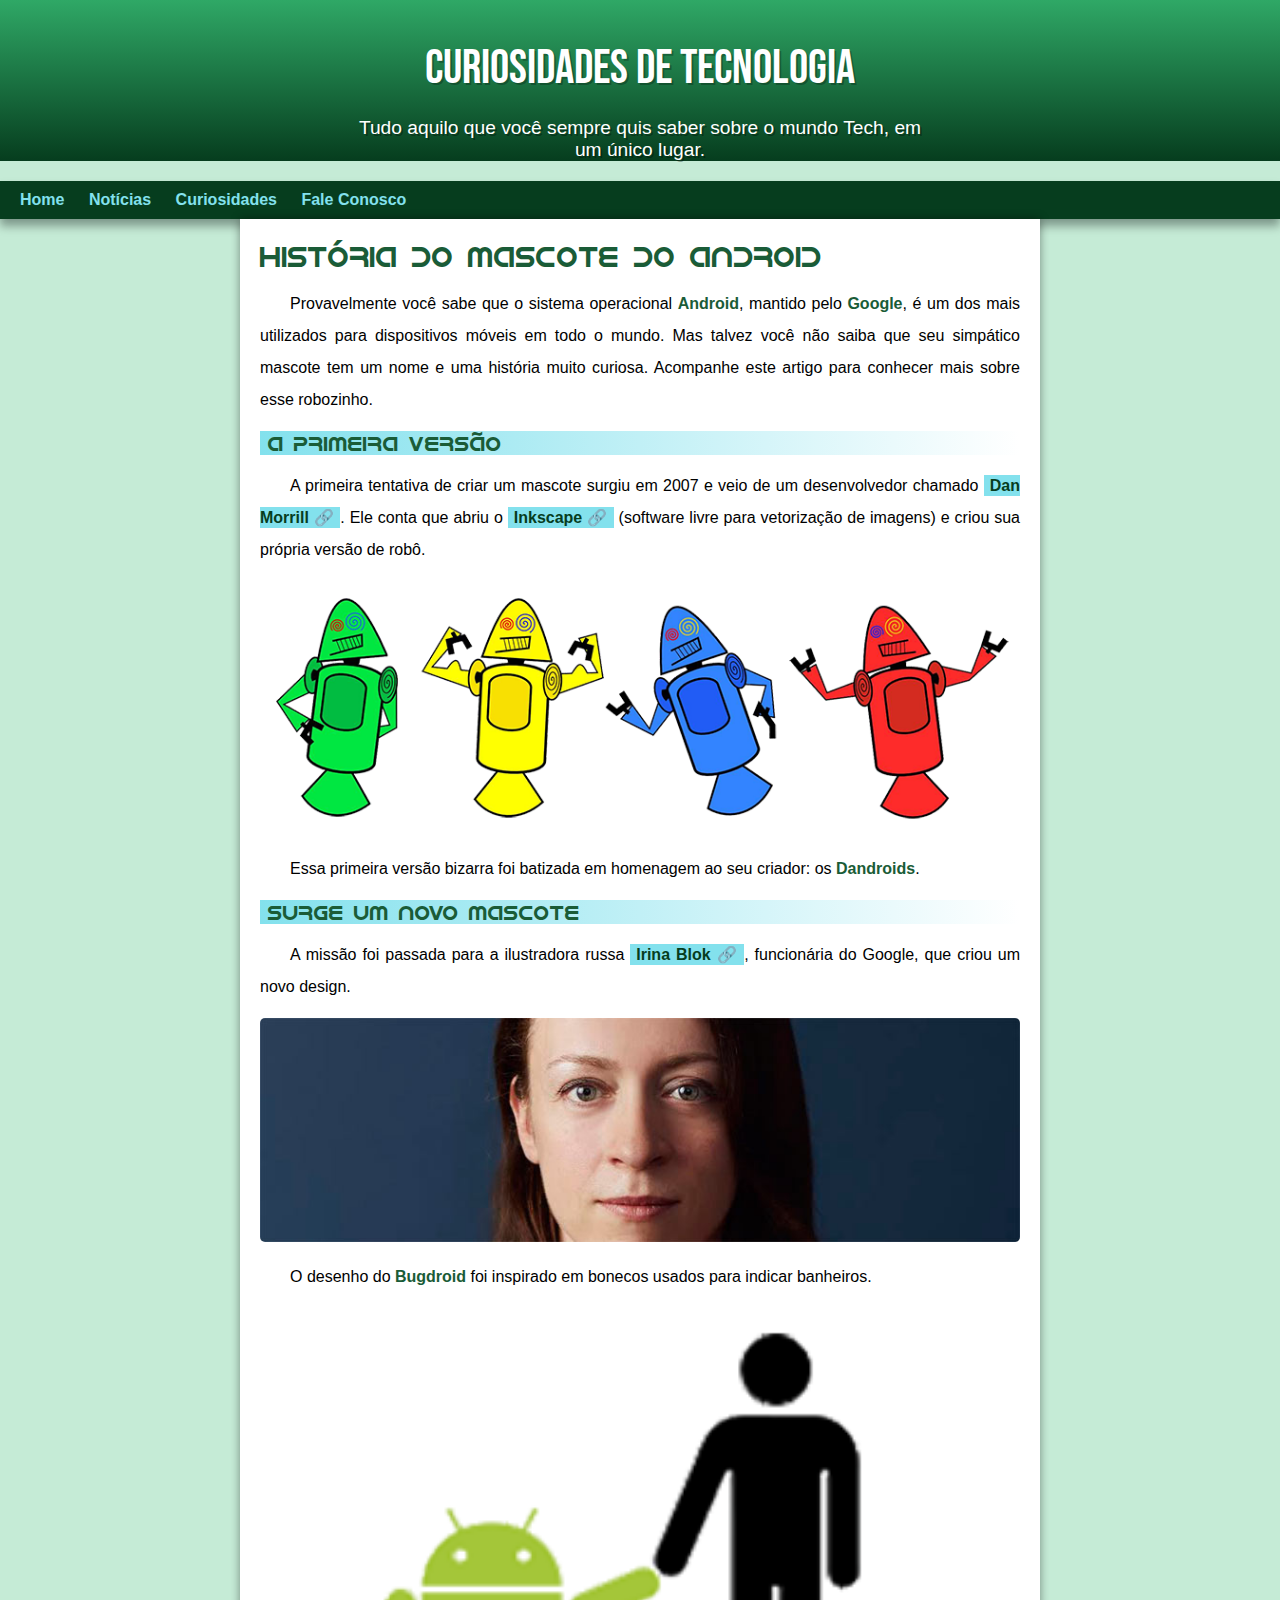
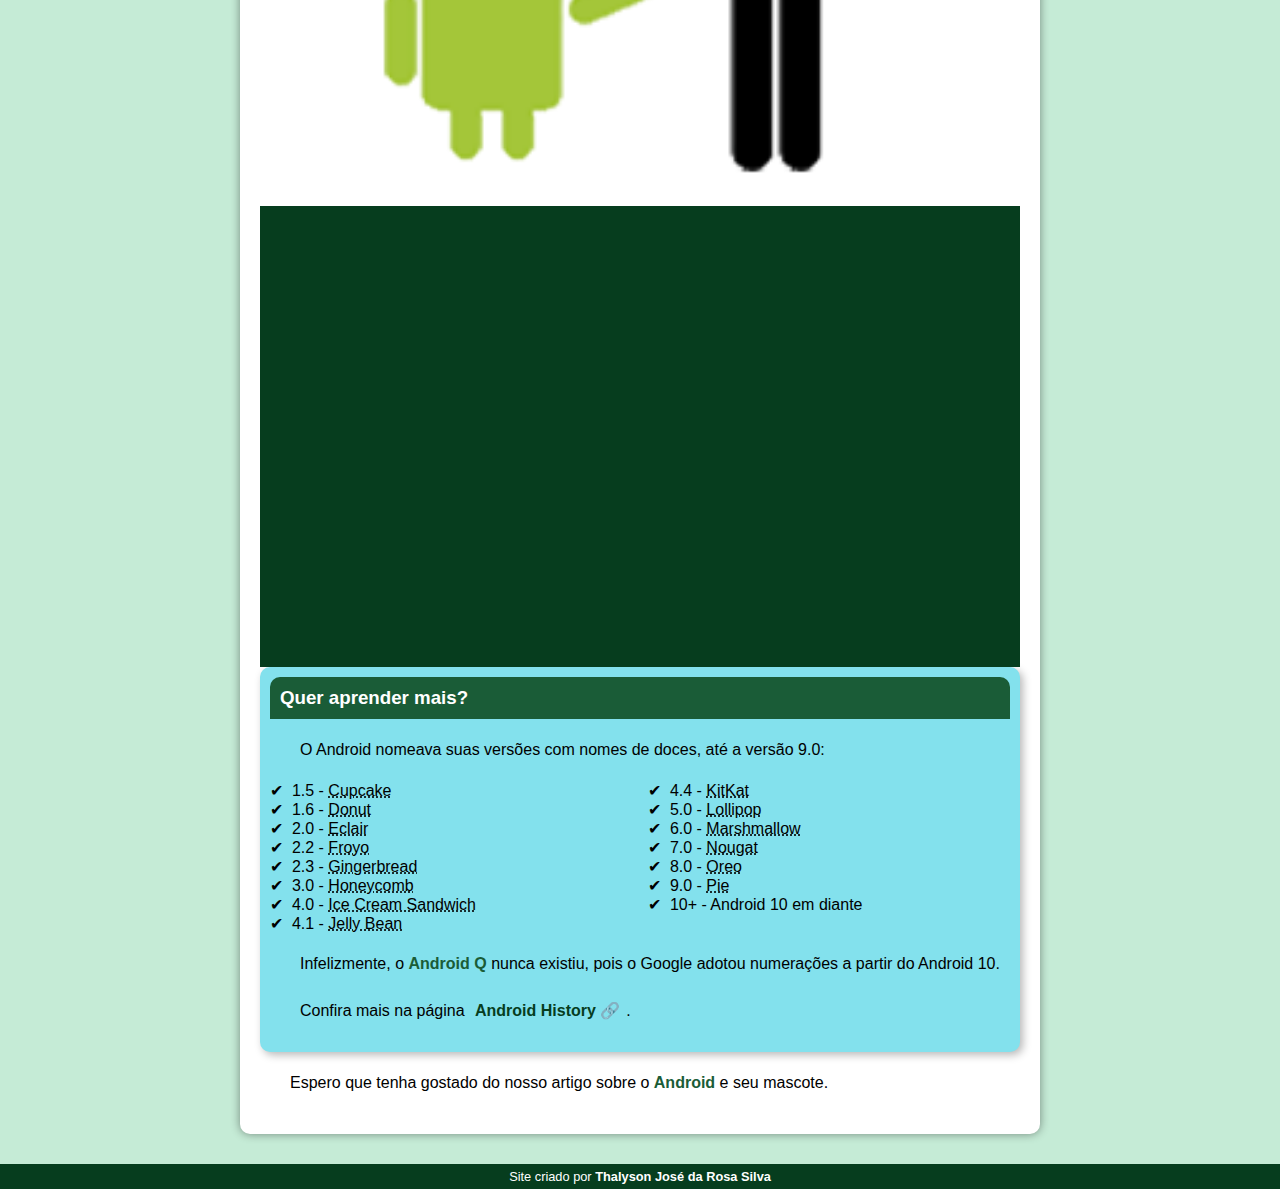
<file: index.html>
<!DOCTYPE html>
<html lang="pt-br">
<head>
    <meta charset="UTF-8">
    <meta name="viewport" content="width=device-width, initial-scale=1.0">
    <title>Como surgiu o mascote do Android</title>
    <link rel="shortcut icon" href="imagens/favicon.ico" type="image/x-icon">
    <link rel="stylesheet" href="estilos/style.css">
</head>
<body>
    <header>
        <h1>Curiosidades de Tecnologia</h1>
        <p>Tudo aquilo que você sempre quis saber sobre o mundo Tech, em um único lugar.</p>
    </header>

    <nav>
        <a href="#">Home</a>
        <a href="#">Notícias</a>
        <a href="#">Curiosidades</a>
        <a href="#">Fale Conosco</a>
    </nav>

    <main>
        <article>
            <h1>História do Mascote do Android</h1>

            <p>Provavelmente você sabe que o sistema operacional <strong>Android</strong>, mantido pelo <strong>Google</strong>, é um dos mais utilizados para dispositivos móveis em todo o mundo. Mas talvez você não saiba que seu simpático mascote tem um nome e uma história muito curiosa. Acompanhe este artigo para conhecer mais sobre esse robozinho.</p>

            <h2>A primeira versão</h2>

            <p>A primeira tentativa de criar um mascote surgiu em 2007 e veio de um desenvolvedor chamado <a href="https://androidcommunity.com/dan-morrill-shows-us-the-android-mascot-that-almost-was-20130103/" target="_blank" class="externo">Dan Morrill</a>. Ele conta que abriu o <a href="https://inkscape.org/pt-br/" target="_blank" class="externo">Inkscape</a> (software livre para vetorização de imagens) e criou sua própria versão de robô.</p>

            <picture>
                <source media="(max-width:670px )" srcset="imagens/dan-droids-pq.png">
                <img src="imagens/dan-droids.png" alt="Primeiro mascote do Android" width="100%">
            </picture>

            <p>Essa primeira versão bizarra foi batizada em homenagem ao seu criador: os <strong>Dandroids</strong>.</p>

            <h2>Surge um novo mascote</h2>

            <p>A missão foi passada para a ilustradora russa <a href="https://www.irinablok.com/" target="_blank" class="externo">Irina Blok</a>, funcionária do Google, que criou um novo design.</p>

            <picture>
                <source media="(max-width: 670px)" srcset="imagens/irina-blok-pq.jpg">
                <img src="imagens/irina-blok.jpg" alt="Irina Blok, criadora do Bugdroid" width="100%">
            </picture>

            <p>O desenho do <strong>Bugdroid</strong> foi inspirado em bonecos usados para indicar banheiros.</p>

            <img src="imagens/bugdroid.png " class="pequena" alt="Bugdroid, mascote do Android" width="100%">

            <div class="video">
                <iframe width="560" height="315" src="https://www.youtube.com/embed/l2UDgpLz20M?si=XYR_fBZKz36VcZvY" class="
                externo"
                    title="Vídeo sobre a história do mascote do Android"
                    frameborder="0" allow="accelerometer; autoplay; clipboard-write; encrypted-media; gyroscope; picture-in-picture; web-share"
                    referrerpolicy="strict-origin-when-cross-origin" allowfullscreen>
                </iframe>
            </div>
            
            <aside>
                <h3>Quer aprender mais?</h3>

                <p>O Android nomeava suas versões com nomes de doces, até a versão 9.0:</p>

                <ul>
                    <li>1.5 - <abbr title="bolo de copo">Cupcake</abbr></li>
                    <li>1.6 - <abbr title="rosquinha">Donut</abbr></li>
                    <li>2.0 - <abbr title="bomba">Eclair</abbr></li>
                    <li>2.2 - <abbr title="iogurte congelado">Froyo</abbr></li>
                    <li>2.3 - <abbr title="biscoito de gengibre">Gingerbread</abbr></li>
                    <li>3.0 - <abbr title="favo de mel">Honeycomb</abbr></li>
                    <li>4.0 - <abbr title="sanduíche de sorvete">Ice Cream Sandwich</abbr></li>
                    <li>4.1 - <abbr title="jujuba">Jelly Bean</abbr></li>
                    <li>4.4 - <abbr title="Kit Kat">KitKat</abbr></li>
                    <li>5.0 - <abbr title="pirulito">Lollipop</abbr></li>
                    <li>6.0 - <abbr title="Marshmallow">Marshmallow</abbr></li>
                    <li>7.0 - <abbr title="torrone">Nougat</abbr></li>
                    <li>8.0 - <abbr title="Oreo">Oreo</abbr></li>
                    <li>9.0 - <abbr title="torta">Pie</abbr></li>
                    <li>10+ - Android 10 em diante</li>
                </ul>

                <p>Infelizmente, o <strong>Android Q</strong> nunca existiu, pois o Google adotou numerações a partir do Android 10.</p>

                <p>Confira mais na página <a href="https://www.android.com/intl/en_uk/history/#/donut" target="_blank" class="externo">Android History</a>.</p>
            </aside>

            <p>Espero que tenha gostado do nosso artigo sobre o <strong>Android</strong> e seu mascote.</p>
        </article>
    </main>

    <footer>
        <p>Site criado por <a href="https://github.com/thalyson123ui?tab=repositories" target="_blank">Thalyson José da Rosa Silva</a></p>
    </footer>
</body>
</html>
</file>
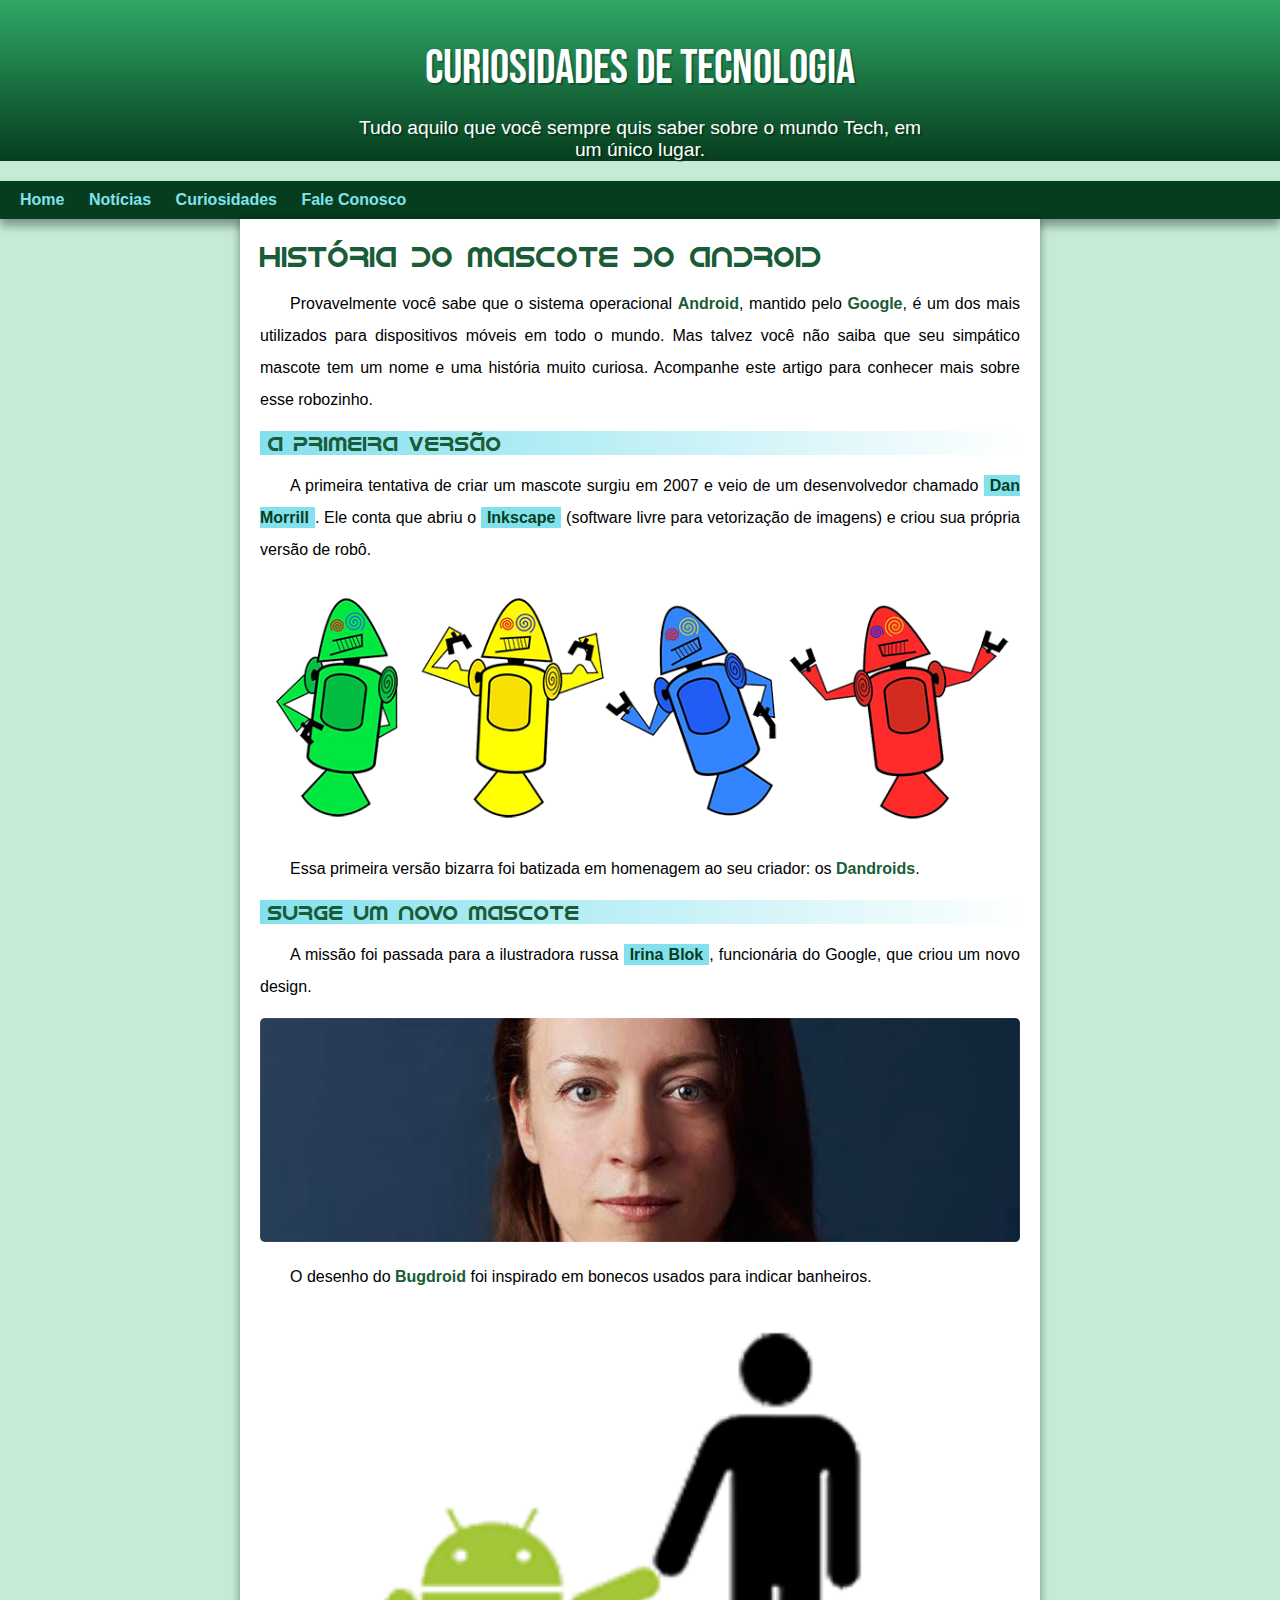
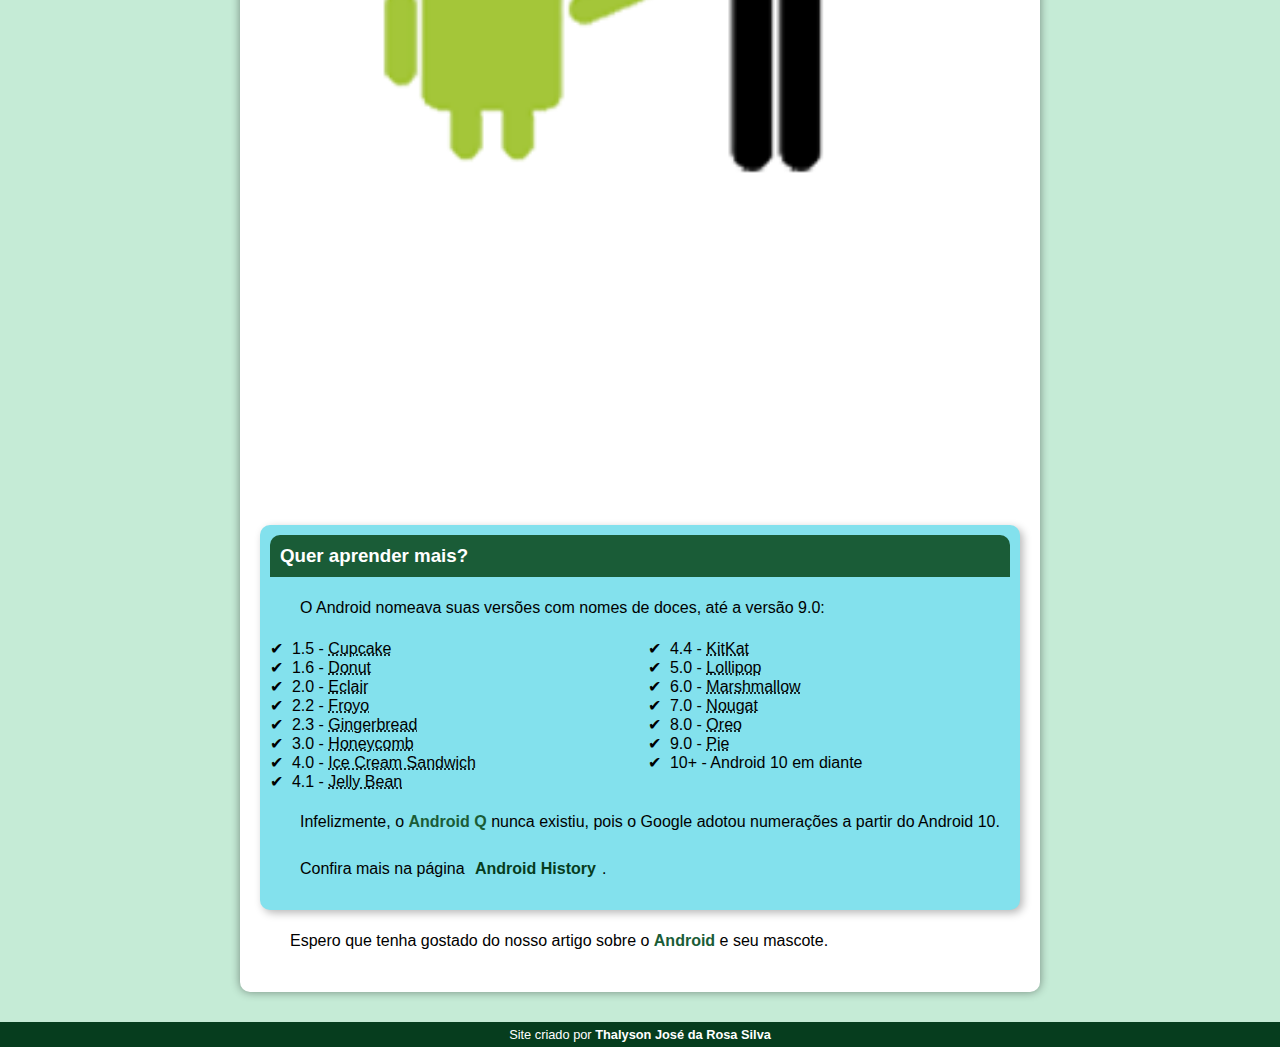
<file: android.html>
<!DOCTYPE html>
<html lang="pt-br">
<head>
    <meta charset="UTF-8">
    <meta name="viewport" content="width=device-width, initial-scale=1.0">
    <title>Como surgiu o mascote do Android</title>
    <link rel="shortcut icon" href="imagens/favicon.ico" type="image/x-icon">
    <link rel="stylesheet" href="estilos/style.css">
</head>
<body>
    <header>
        <h1>Curiosidades de Tecnologia</h1>
        <p>Tudo aquilo que você sempre quis saber sobre o mundo Tech, em um único lugar.</p>
    </header>

    <nav>
        <a href="#">Home</a>
        <a href="#">Notícias</a>
        <a href="#">Curiosidades</a>
        <a href="#">Fale Conosco</a>
    </nav>

    <main>
        <article>
            <h1>História do Mascote do Android</h1>

            <p>Provavelmente você sabe que o sistema operacional <strong>Android</strong>, mantido pelo <strong>Google</strong>, é um dos mais utilizados para dispositivos móveis em todo o mundo. Mas talvez você não saiba que seu simpático mascote tem um nome e uma história muito curiosa. Acompanhe este artigo para conhecer mais sobre esse robozinho.</p>

            <h2>A primeira versão</h2>

            <p>A primeira tentativa de criar um mascote surgiu em 2007 e veio de um desenvolvedor chamado <a href="https://androidcommunity.com/dan-morrill-shows-us-the-android-mascot-that-almost-was-20130103/" target="_blank">Dan Morrill</a>. Ele conta que abriu o <a href="https://inkscape.org/pt-br/" target="_blank">Inkscape</a> (software livre para vetorização de imagens) e criou sua própria versão de robô.</p>

            <picture>
                <source media="(max-width:670px )" srcset="imagens/dan-droids-pq.png">
                <img src="imagens/dan-droids.png" alt="Primeiro mascote do Android" width="100%">
            </picture>

            <p>Essa primeira versão bizarra foi batizada em homenagem ao seu criador: os <strong>Dandroids</strong>.</p>

            <h2>Surge um novo mascote</h2>

            <p>A missão foi passada para a ilustradora russa <a href="https://www.irinablok.com/" target="_blank">Irina Blok</a>, funcionária do Google, que criou um novo design.</p>

            <picture>
                <source media="(max-width: 670px)" srcset="imagens/irina-blok-pq.jpg">
                <img src="imagens/irina-blok.jpg" alt="Irina Blok, criadora do Bugdroid" width="100%">
            </picture>

            <p>O desenho do <strong>Bugdroid</strong> foi inspirado em bonecos usados para indicar banheiros.</p>

            <img src="imagens/bugdroid.png " class="pequena" alt="Bugdroid, mascote do Android" width="100%">

            <iframe width="560" height="315" src="https://www.youtube.com/embed/l2UDgpLz20M?si=XYR_fBZKz36VcZvY" 
                title="Vídeo sobre a história do mascote do Android"
                frameborder="0" allow="accelerometer; autoplay; clipboard-write; encrypted-media; gyroscope; picture-in-picture; web-share"
                referrerpolicy="strict-origin-when-cross-origin" allowfullscreen>
            </iframe>
            
            <aside>
                <h3>Quer aprender mais?</h3>

                <p>O Android nomeava suas versões com nomes de doces, até a versão 9.0:</p>

                <ul>
                    <li>1.5 - <abbr title="bolo de copo">Cupcake</abbr></li>
                    <li>1.6 - <abbr title="rosquinha">Donut</abbr></li>
                    <li>2.0 - <abbr title="bomba">Eclair</abbr></li>
                    <li>2.2 - <abbr title="iogurte congelado">Froyo</abbr></li>
                    <li>2.3 - <abbr title="biscoito de gengibre">Gingerbread</abbr></li>
                    <li>3.0 - <abbr title="favo de mel">Honeycomb</abbr></li>
                    <li>4.0 - <abbr title="sanduíche de sorvete">Ice Cream Sandwich</abbr></li>
                    <li>4.1 - <abbr title="jujuba">Jelly Bean</abbr></li>
                    <li>4.4 - <abbr title="Kit Kat">KitKat</abbr></li>
                    <li>5.0 - <abbr title="pirulito">Lollipop</abbr></li>
                    <li>6.0 - <abbr title="Marshmallow">Marshmallow</abbr></li>
                    <li>7.0 - <abbr title="torrone">Nougat</abbr></li>
                    <li>8.0 - <abbr title="Oreo">Oreo</abbr></li>
                    <li>9.0 - <abbr title="torta">Pie</abbr></li>
                    <li>10+ - Android 10 em diante</li>
                </ul>

                <p>Infelizmente, o <strong>Android Q</strong> nunca existiu, pois o Google adotou numerações a partir do Android 10.</p>

                <p>Confira mais na página <a href="https://www.android.com/intl/en_uk/history/#/donut" target="_blank">Android History</a>.</p>
            </aside>

            <p>Espero que tenha gostado do nosso artigo sobre o <strong>Android</strong> e seu mascote.</p>
        </article>
    </main>

    <footer>
        <p>Site criado por <a href="https://github.com/thalyson123ui?tab=repositories" target="_blank">Thalyson José da Rosa Silva</a></p>
    </footer>
</body>
</html>
</file>
<file: estilos/style.css>
@charset "utf-8";

@import url('https://fonts.googleapis.com/css2?family=Bebas+Neue&display=swap');

@font-face {
    font-family: 'android';
    src: url('../fontes/idroid.otf') format('opentype');
    font-weight: normal;
}

/* Paleta de cores corrigida */
:root {
    --cor0: #c5ebd6;
    --cor1: #83e1ed; /* Corrigido */
    --cor2: #3ddc84;
    --cor3: #2fa866;
    --cor4: #1a5c37;
    --cor5: #063d1e;

    --fonte-padrao: Arial, Verdana, Helvetica, sans-serif;
    --fonte-destaque: "Bebas Neue", sans-serif;
    --fonte-android: 'android', cursive;
}

* {
    margin: 0;
    padding: 0;
    box-sizing: border-box;
}

body {
    background-color: var(--cor0);
    font-family: var(--fonte-padrao);
}

a.externo::after {
    content: '\00a0\1f517';
}

/* Header */
header {
    background-image: linear-gradient(to bottom, var(--cor3),var(--cor5));
    min-width: 150px;
    text-align: center;
    padding-top: 40px;
}

header > h1 {
    color: white;
    font-family: var(--fonte-destaque);
    font-size: 3em;
    font-weight: normal;
    margin-bottom: 20px;
    text-shadow: 2px 2px 0px rgba(0, 0, 0, 0.267);
}

header > p {
    font-family: var(--fonte-padrao);
    font-size: 1.2em;
    color: white;
    max-width: 600px;
    padding-right: 10px;
    padding-left: 10px;
    margin: auto;
    margin-bottom: 20px;
    text-shadow: 2px 2px 0px rgba(0, 0, 0, 0.315);
}

/* Navbar */
nav {
    background-color: var(--cor5);
    padding: 10px;
    box-shadow: 0px 7px 9px rgba(0, 7, 7, 0.363);
}

nav a {
    color: var(--cor1);
    padding: 10px;
    border-radius: 5px;
    text-decoration: none;
    font-weight: bold;
    transition-duration: 1s;
}

nav a:hover {
    background-color: var(--cor3);
    color: var(--cor5);
}

/* Conteúdo principal */
main {
    min-width: 300px;
    max-width: 800px; /* Ajustado */
    margin: auto;
    margin-bottom: 30px;
    padding: 20px;
    background-color: white;
    padding: 20px;
    border-bottom-left-radius:10px;
    border-bottom-right-radius:10px;
    box-shadow: 0px 0px 10px rgba(0, 0, 0, 0.418);
}

main h1 {
    color: var(--cor4);
    font-family: var(--fonte-android);
    font-weight: normal;
    font-size: 1.8em;
}

main h2 {
    font-family: var(--fonte-android);
    color: var(--cor4);
    font-size: 1.3em;
    font-weight: normal;
    background-image: linear-gradient(to right,var(--cor1), transparent);
    text-indent: 8px;
}

main  p {
    margin: 15px 0px;
    text-align: justify;
    text-indent: 30px;
    font-size: 1em;
    line-height: 2em;
}

main strong {
    color: var(--cor4);
    font-weight: bold;
}

main a {
    text-decoration: none;
    font-weight: bold;
    color: var(--cor5);
    background-color: var(--cor1);
    padding: 2px 6px;
}

main a:hover {
    text-decoration: underline;
    color: var(--cor4);
}

main img {
    width: 100%;
    border-radius: 5px;
}

main img.pequeno {
    max-width: 350px;
    display: block;
    margin: auto;
}

div.video {
    background-color: var(--cor5);
    margin: 0px -20px 30px -20;
    padding: 20px;
    padding-bottom: 58%;
    position: relative;
}

div.video > iframe {
    position: absolute;
    top: 5%;
    left: 5%;
    width: 90%;
    height: 90%;
}

aside {
    background-color: var(--cor1);
    padding: 10px;
    border-radius: 10px;
    box-shadow: 3px 3px 8px rgba(0, 0, 0, 0.281);
}

aside > h3 {
    background-color: var(--cor4);
    color: white;
    padding: 10px;
    margin: -10 -10 0 -10;
    border-radius: 10px 10px 0px 0px;
}

aside > ul {
    list-style-type: '\2714\00a0\00a0';
    list-style-position: inside;
    columns: 2;
}

/* Rodapé */
footer {
    background-color: var(--cor5);
    color: white;
    text-align: center;
    padding: 5px;
    font-size: 0.8em;
}

footer a {
    color: white;
    font-weight: bolder;
    text-decoration: none;
}

footer a:hover {
    text-decoration: underline;
    color: var(--cor1);
}
</file>
